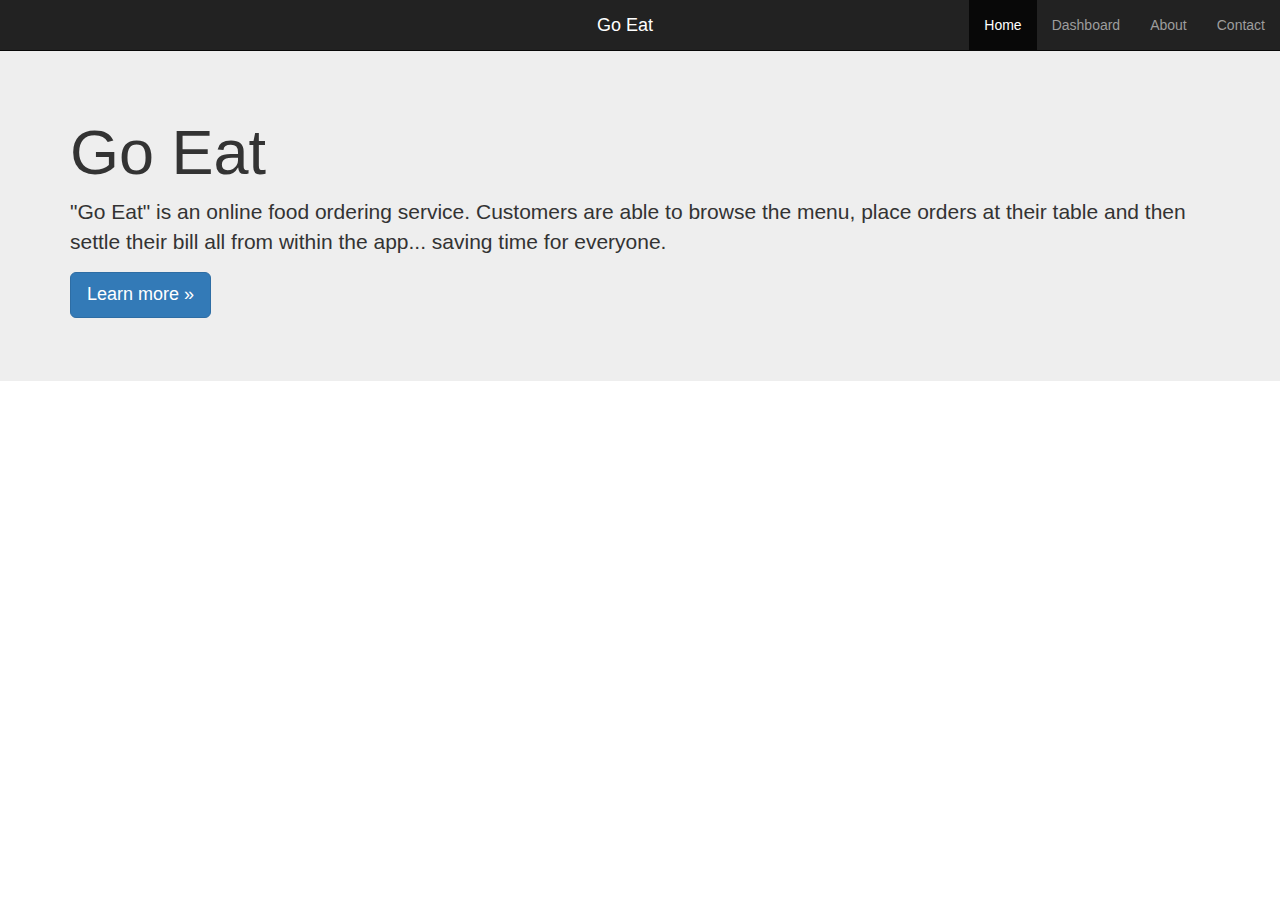
<file: index.htm>
<!DOCTYPE html>
<html>
<head lang="en">
    <meta charset="UTF-8">
    <meta name="viewport" content="width=device-width, initial-scale=1">
    <title>Home</title>


    <link rel="stylesheet" href="css/bootstrap.min.css">
    <link href="css/jumbotron.css" rel="stylesheet">
    <link rel="stylesheet" href="css/custom.css">
    <link rel="stylesheet" href="//maxcdn.bootstrapcdn.com/font-awesome/4.3.0/css/font-awesome.min.css">
</head>

<body>
<!-- navigation bar set up -->
<nav class="navbar navbar-inverse navbar-fixed-top" role="navigation">
    <div class="container-fluid ">
        <div class="navbar-header">
            <a href="#" class="navbar-brand">Go Eat</a>
            <button type="button" class="navbar-toggle" data-toggle="collapse" data-target="#navbar" >
                <span class="icon-bar"></span>
                <span class="icon-bar"></span>
                <span class="icon-bar"></span>
            </button>
        </div>

        <div id="navbar" class="collapse navbar-collapse">
            <ul class="nav navbar-nav navbar-right">
                <li class="active"><a href="index.htm">Home</a></li>
                <li><a href="dashboard.php">Dashboard</a></li>
                <li><a href="about.html">About</a></li>
                <li><a href="contact.html">Contact</a></li>
            </ul>
        </div>
    </div>
</nav>

<!-- Main jumbotron for a primary message-->
<div class="jumbotron">
    <div class="container">
        <h1>Go Eat</h1>
        <p>"Go Eat" is an online food ordering service. Customers are able to browse the menu, place orders at
            their table and then settle their bill all from within the app... saving time for everyone. </p>
        <p><a class="btn btn-primary btn-lg" href="about.html" role="button">Learn more &raquo;</a></p>
    </div>
</div>


<script src="http://code.jquery.com/jquery-1.11.0.min.js"></script>
<script src="js/bootstrap.js"></script>

</body>
</file>
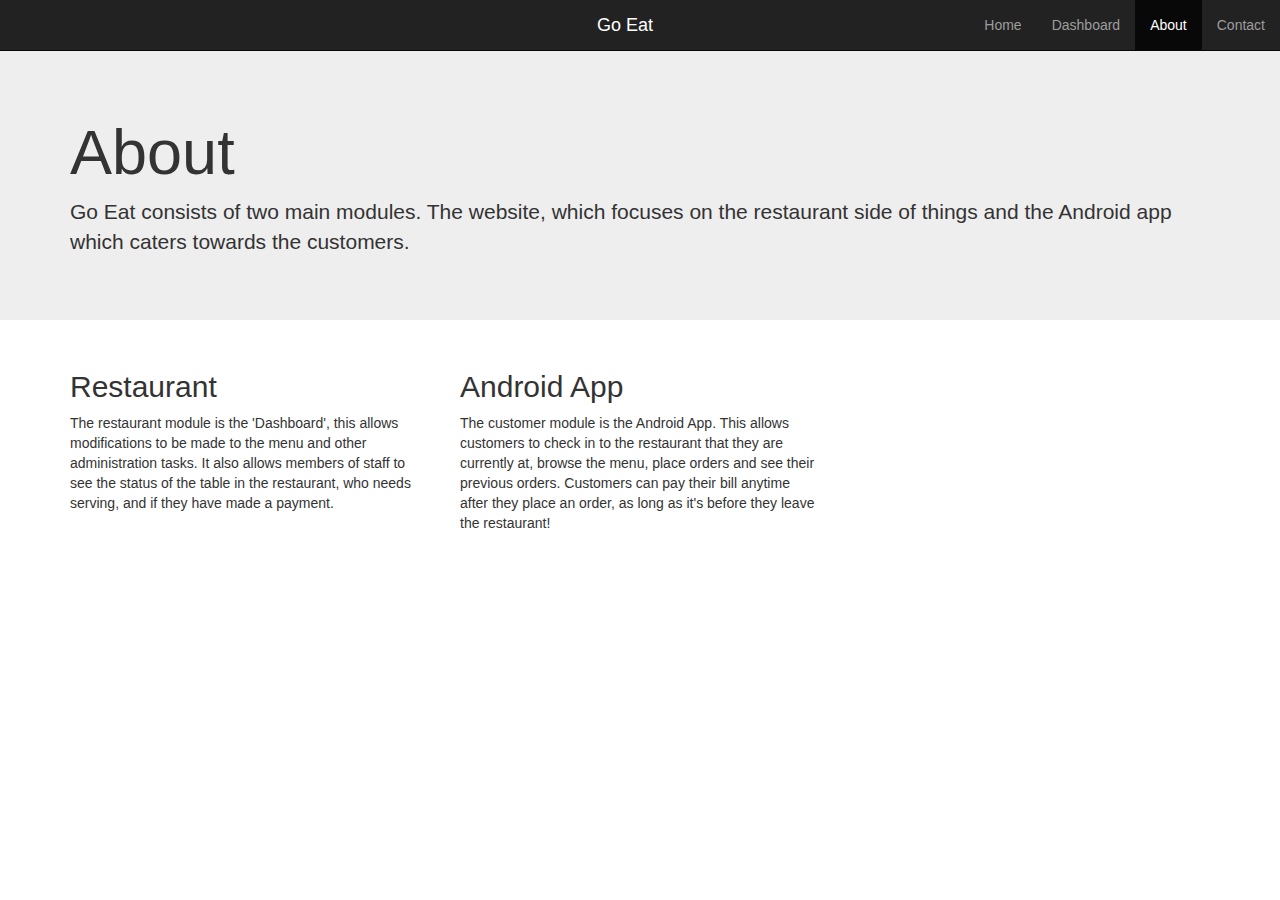
<file: about.html>
<!DOCTYPE html>
<html>
<head lang="en">
    <meta charset="UTF-8">
    <meta name="viewport" content="width=device-width, initial-scale=1">
    <title>About</title>


    <link rel="stylesheet" href="css/bootstrap.min.css">
    <link href="css/jumbotron.css" rel="stylesheet">
    <link rel="stylesheet" href="css/custom.css">
    <link rel="stylesheet" href="//maxcdn.bootstrapcdn.com/font-awesome/4.3.0/css/font-awesome.min.css">
</head>

<body>
<!-- navigation bar set up -->
<nav class="navbar navbar-inverse navbar-fixed-top" role="navigation">
    <div class="container-fluid ">
        <div class="navbar-header">
            <a href="#" class="navbar-brand">Go Eat</a>
            <button type="button" class="navbar-toggle" data-toggle="collapse" data-target="#navbar">
                <span class="icon-bar"></span>
                <span class="icon-bar"></span>
                <span class="icon-bar"></span>
            </button>
        </div>

        <div id="navbar" class="collapse navbar-collapse">
            <ul class="nav navbar-nav navbar-right">
                <li ><a href="index.htm">Home</a></li>
                <li><a href="dashboard.php">Dashboard</a></li>
                <li class="active"><a href="about.html">About</a></li>
                <li><a href="contact.html">Contact</a></li>
            </ul>
        </div>
    </div>
</nav>

<!-- Main jumbotron for a primary message-->
<div class="jumbotron">
    <div class="container">
        <h1>About</h1>

        <p>Go Eat consists of two main modules. The website, which focuses on the restaurant side of things and the
            Android app which caters towards the customers.</p>
    </div>
</div>

<div class="container">
    <div class="row">
        <div class="col-md-4">
            <h2>Restaurant</h2>

            <p>
                The restaurant module is the 'Dashboard', this allows modifications to be made to the menu and other
                administration tasks. It also allows members of staff to see the status of the table in the restaurant,
                who needs serving, and if they have made a payment.
            </p>
        </div>

        <div class="col-md-4">
            <h2>Android App</h2>

            <p>
                The customer module is the Android App. This allows customers to check in to the restaurant that they
                are currently at,
                browse the menu, place orders and see their previous orders. Customers can pay their bill anytime after
                they place an order,
                as long as it's before they leave the restaurant!
            </p>
        </div>
    </div>

</div>


<script src="http://code.jquery.com/jquery-1.11.0.min.js"></script>
<script src="js/bootstrap.js"></script>

</body>
</file>
<file: css/jumbotron.css>
/* Move down content because we have a fixed navbar that is 50px tall */
body {
    padding-top: 50px;
    padding-bottom: 20px;
}
</file>
<file: css/custom.css>
.navbar-brand
{
    position: absolute;
    width: 100%;
    left: 0;
    top: 0;
    text-align: center;
    margin: auto;
}
</file>
